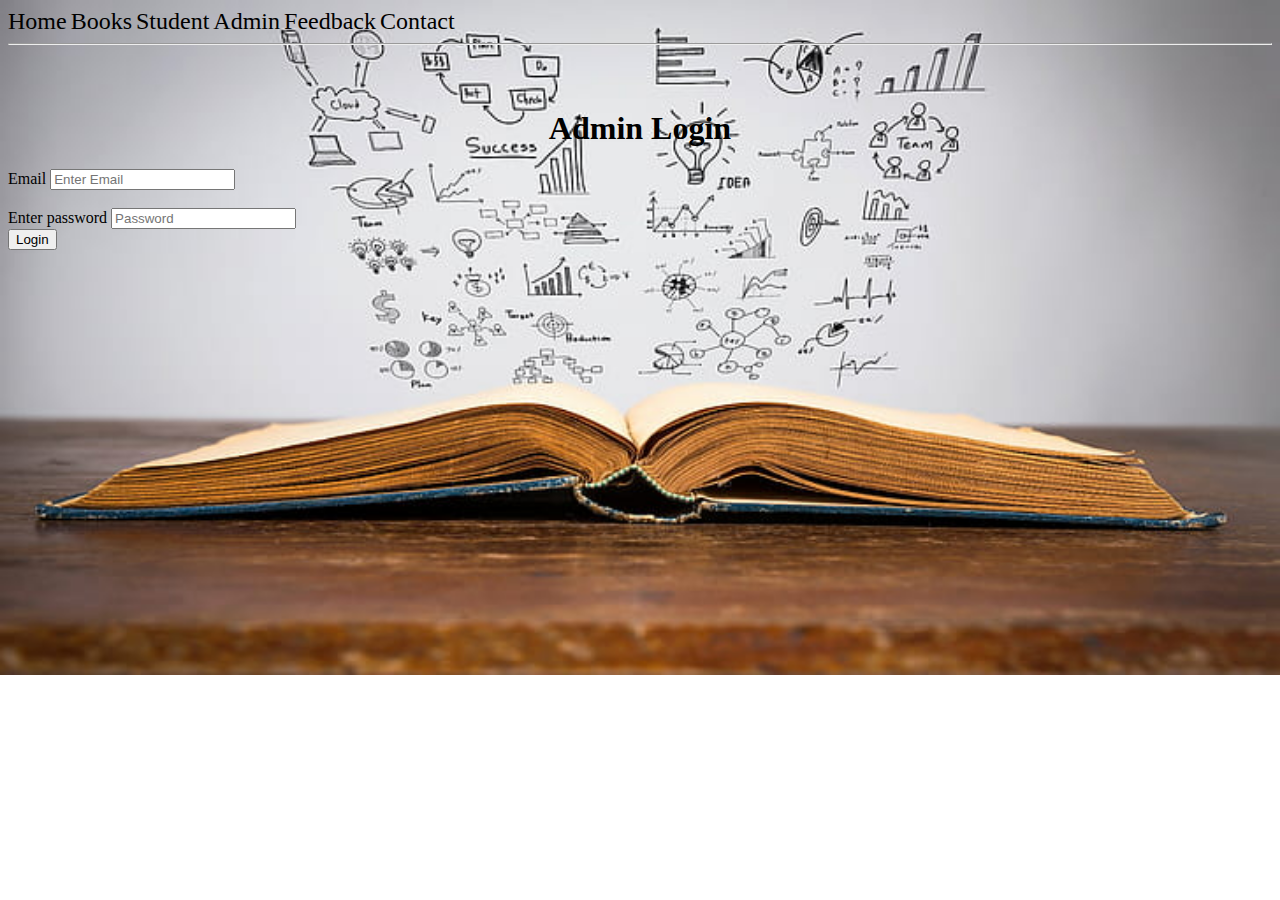
<file: pages/admin.html>
<!DOCTYPE html> 
<html> 
<head> 
<title>Admin Page</title> 
<link rel="stylesheet" type="text/css" href="../css/admin.css"> 

</head> 
<body> 
    <div class="cp"> 
	<a href="../index.html" style="text-decoration: none">Home</a> 

	<a href="./books.html" style="text-decoration: none">Books</a> 

	<a href="./student.html" style="text-decoration: none">Student</a> 

	<a href="./admin.html" style="text-decoration: none">Admin</a> 

	<a href="./feedback.html" style="text-decoration: none">Feedback</a> 

	<a href="./contact.html" style="text-decoration: none">Contact</a><hr><br><br> </div> 
	 
<h1><center>Admin Login</center></h1>
<p> 
<div class="ad-2"> 
<label>Email</label> 
<input type="Email" name="Email" 
placeholder="Enter Email"> 
</div><br>
<div class="ad-3"> 
<label>Enter password</label> 
<input type="password" name="Password" 
placeholder=Password> 
</div> 
<div class="ad-4"> 
<button><a href="./Login.html" style="text-decoration: none">Login</a></button></div>
</file>
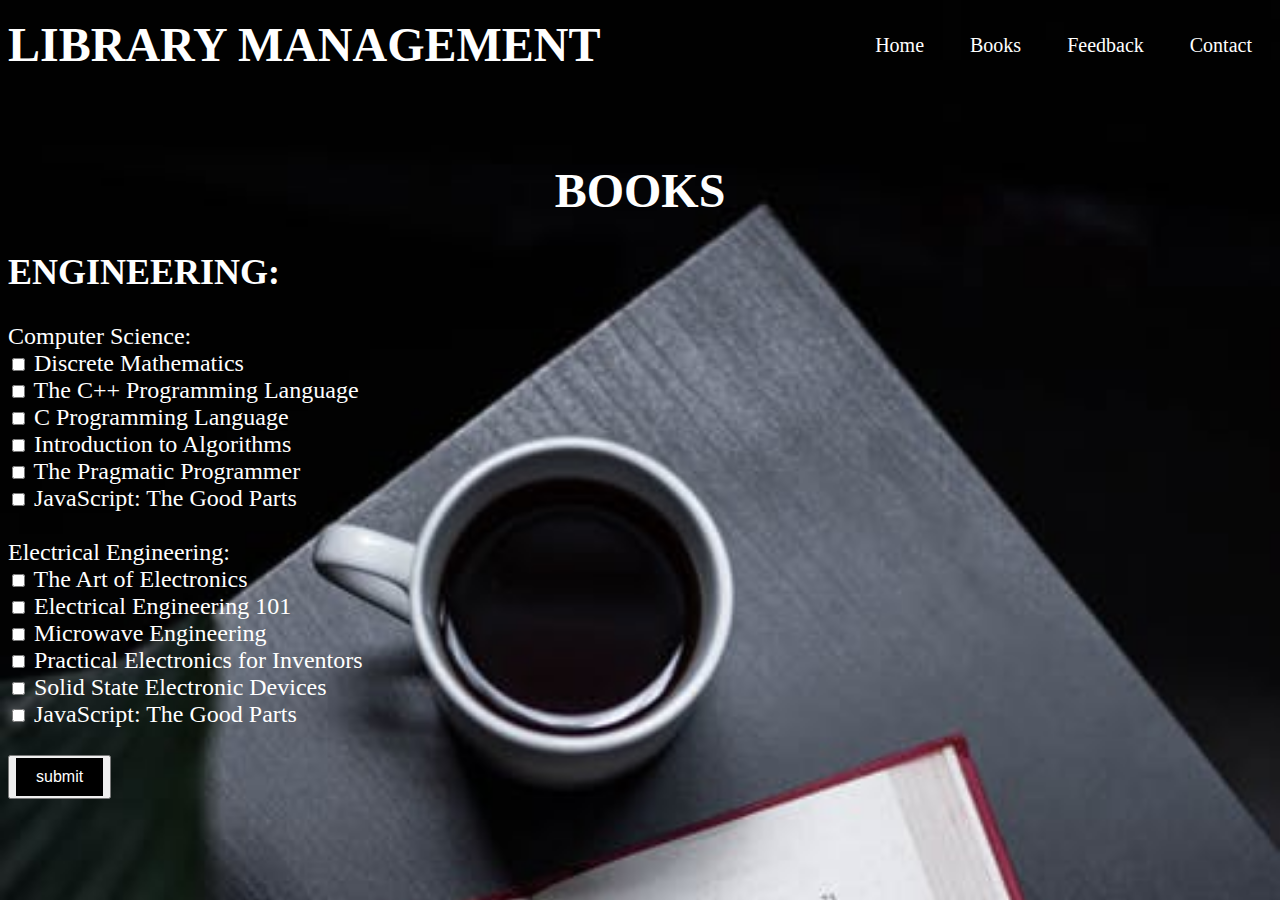
<file: pages/books.html>
<!DOCTYPE html>
<html>

<head>
	<title>BOOKS</title>
	<link rel="stylesheet" type="text/css" href="../css/books.css">

</head>

<body>
	<div class="box">
		<nav>
			<h1>LIBRARY MANAGEMENT</h1>

			<ul>
				<li><a href="/index.html" style="text-decoration: none">Home</a> </li>

				<li><a href="/pages/books.html" style="text-decoration: none">Books</a>
				</li>



				<li><a href="/pages/feedback.html" style="text-decoration: none">Feedback</a> </li>

				<li><a href="/pages/contact.html" style="text-decoration: none">Contact</a></li>
			</ul>
		</nav>
	</div>

	<br>
	<h1>
		<center>BOOKS
	</h1>
	</center>

	<div class="red-1">
		<p>
		<h2>ENGINEERING:</h2>
	</div>
	<div class="red-2">
		Computer Science:</div>
	<div class="red-3">
		<input type="checkbox" id="bookComputerSc" name="bookComputerSc" value="Cse">
		<label for="bookComputerSc">Discrete Mathematics</label><br>
		<input type="checkbox" id="bookComputerSc" name="bookComputerSc" value="Cse">
		<label for="bookComputerSc"> The C++ Programming Language </label><br>
		<input type="checkbox" id="bookComputerSc" name="bookComputerSc" value="Cse">
		<label for="bookComputerSc">C Programming Language</label><br>
		<input type="checkbox" id="bookComputerSc" name="bookComputerSc" value="Cse">
		<label for="bookComputerSc"> Introduction to Algorithms</label><br>
		<input type="checkbox" id="bookComputerSc" name="bookComputerSc" value="Cse">
		<label for="bookComputerSc"> The Pragmatic Programmer </label><br>
		<input type="checkbox" id="bookComputerSc" name="bookComputerSc" value="Cse">
		<label for="bookComputerSc">JavaScript: The Good Parts</label><br>

	</div>
	<br>
	<div class="red-4">
		Electrical Engineering:</div>
	<div class="red-5">
		<input type="checkbox" id="bookComputerEc" name="bookComputerEc" value="Cse">
		<label for="bookComputerSc">The Art of Electronics </label><br>
		<input type="checkbox" id="bookComputerEc" name="bookComputerEc" value="Cse">
		<label for="bookComputerSc"> Electrical Engineering 101</label><br>
		<input type="checkbox" id="bookComputerEc" name="bookComputerEc" value="Cse">
		<label for="bookComputerSc">Microwave Engineering</label><br>
		<input type="checkbox" id="bookComputerEc" name="bookComputerEc" value="Cse">
		<label for="bookComputerSc">Practical Electronics for Inventors</label><br>
		<input type="checkbox" id="bookComputerEc" name="bookComputerEc" value="Cse">
		<label for="bookComputerSc"> Solid State Electronic Devices </label><br>
		<input type="checkbox" id="bookComputerEc" name="bookComputerEc" value="Cse">
		<label for="bookComputerSc">JavaScript: The Good Parts</label><br>
	</div>
	<br>
	<div class="p-4">
		<button><a href="./submit.html" style="text-decoration: none">submit</a></button>

		<br>
		<div id="popupModal" class="modal">
			<div class="modal-content">
				<span class="close">&times;</span>
				<p>You can select up to 3 books.</p>
			</div>
		</div>
		</p>
		<script src="./JavaScript/books.js"></script>

</html>
</body>
</file>
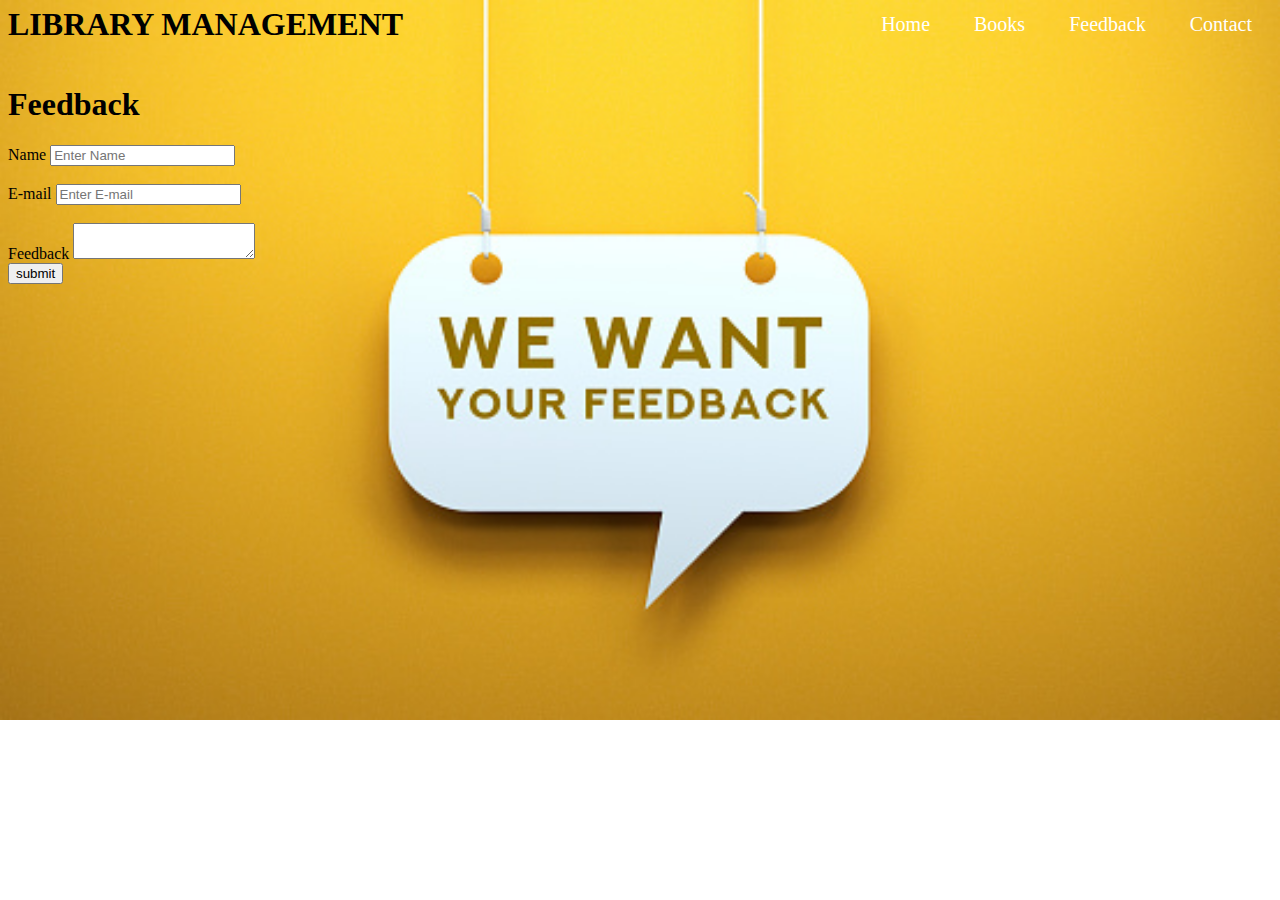
<file: pages/feedback.html>
<!DOCTYPE html>
<html>

<head>
	<title>FEEDBACK</title>
	<link rel="stylesheet" type="text/css" href="../css/feedback.css">

</head>

<body>
	<div class="box">
		<nav>
			<h1>LIBRARY MANAGEMENT</h1>

			<ul>
				<li><a href="/index.html" style="text-decoration: none">Home</a> </li>

				<li><a href="/pages/books.html" style="text-decoration: none">Books</a>
				</li>



				<li><a href="/pages/feedback.html" style="text-decoration: none">Feedback</a> </li>

				<li><a href="/pages/contact.html" style="text-decoration: none">Contact</a></li>
			</ul>
		</nav>
	</div>

	<h1>Feedback</h1>
	<p>
	<div class="p-2">
		<label>Name</label>
		<input type="text" name="Name" placeholder="Enter Name">
	</div><br>
	<div class="p-3">
		<label>E-mail</label>
		<input type="E-mail" name="E-mail" placeholder="Enter E-mail">
	</div><br>
	<div class="p-4">
		<label>Feedback</label>
		<textarea name="Feedback"></textarea>
	</div>
	<div class="p-4">
		<button><a href="./submit.html" style="text-decoration: none">submit</a></button>
		<br><br>
</file>
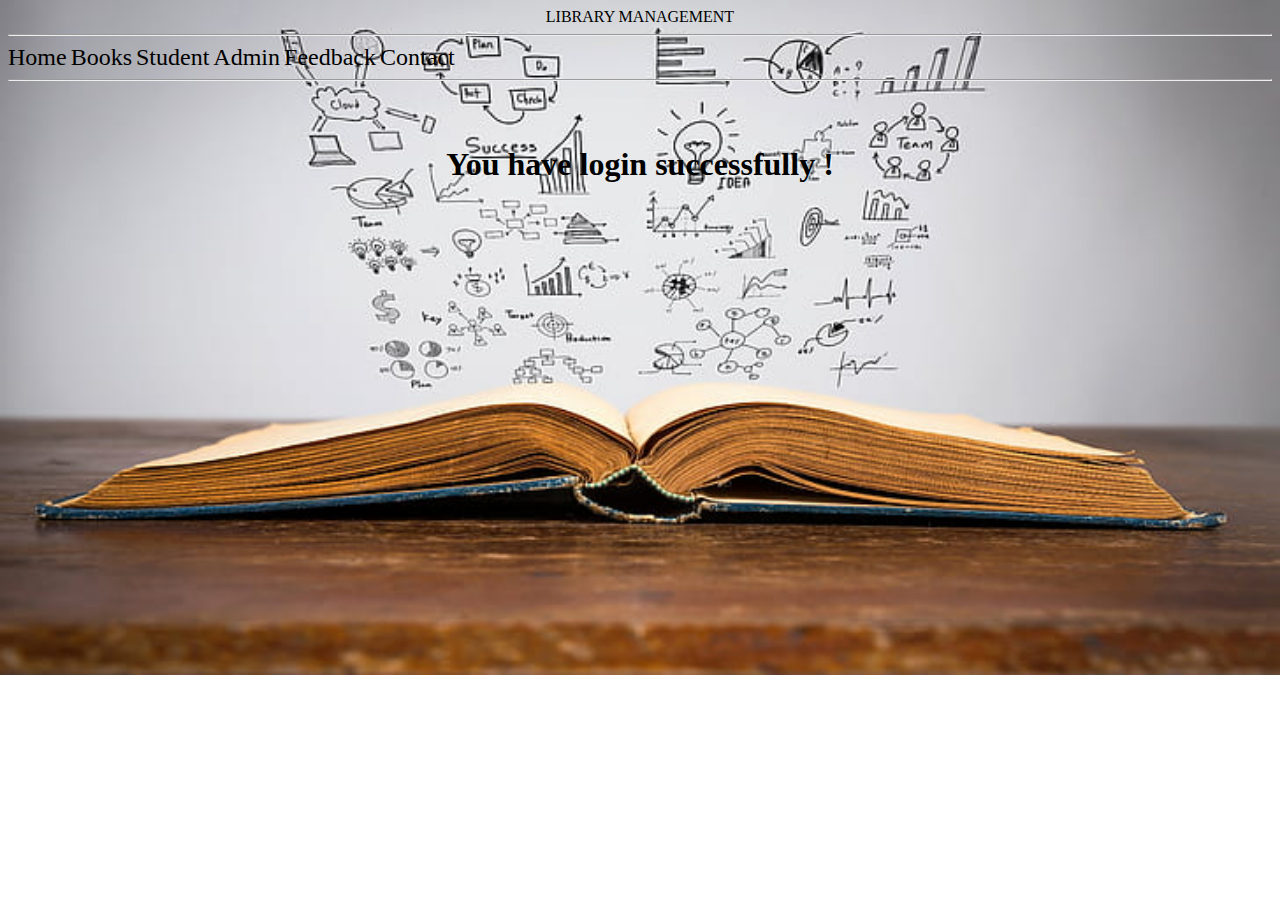
<file: pages/login.html>
<!DOCTYPE html> 
	<html> 
	<head> 
	<title>Library Management</title> 
	<link rel="stylesheet" type="text/css" href="../css/login.css"> 

	</head> 
	
	<body> 
	<center>LIBRARY MANAGEMENT</center><hr> 
	<div class="box"> 
		<a href="../index.html" style="text-decoration: none">Home</a> 

	<a href="./books.html" style="text-decoration: none">Books</a> 

	<a href="./student.html" style="text-decoration: none">Student</a> 

	<a href="./admin.html" style="text-decoration: none">Admin</a> 

	<a href="./feedback.html" style="text-decoration: none">Feedback</a> 

	<a href="./contact.html" style="text-decoration: none">Contact</a><hr><br><br> </div>
    <h1><center>You have login successfully !</h1></center>
	</body> 
	</html>
</file>
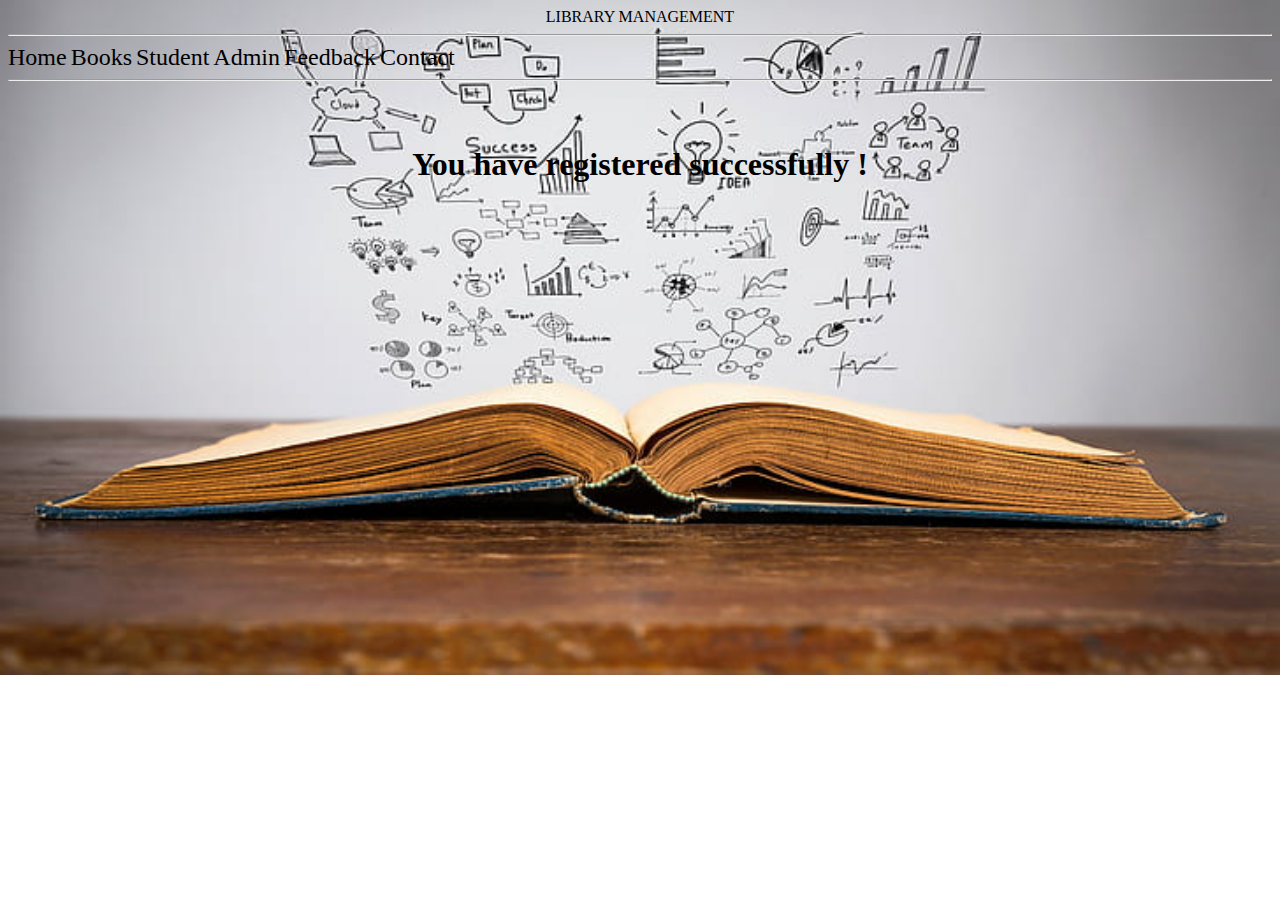
<file: pages/register.html>
<!DOCTYPE html> 
	<html> 
	<head> 
	<title>Library Management</title> 
	<link rel="stylesheet" type="text/css" href="../css/register.css"> 

	</head> 
	
	<body> 
	<center>LIBRARY MANAGEMENT</center><hr> 
	<div class="box"> 
		<a href="../index.html" style="text-decoration: none">Home</a> 

	<a href="./books.html" style="text-decoration: none">Books</a> 

	<a href="./student.html" style="text-decoration: none">Student</a> 

	<a href="./admin.html" style="text-decoration: none">Admin</a> 

	<a href="./feedback.html" style="text-decoration: none">Feedback</a> 

	<a href="./contact.html" style="text-decoration: none">Contact</a><hr><br><br> </div>

    <h1><center>You have registered successfully !</h1></center>
	</body> 
	</html>
</file>
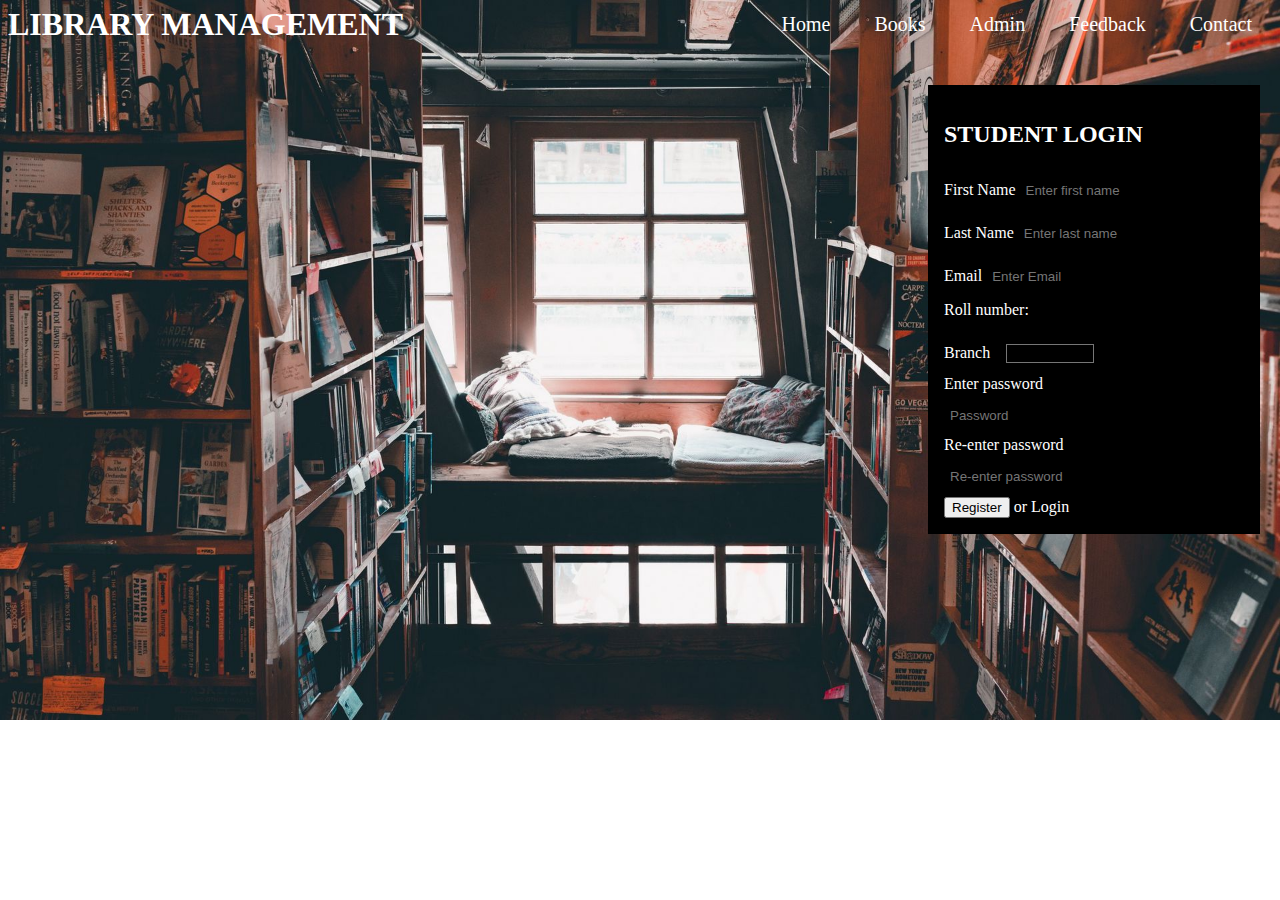
<file: pages/student.html>
<!DOCTYPE html>
<html>

<head>
	<link rel="stylesheet" type="text/css" href="/css/student.css">
	<title>Register</title>
</head>

<body>
	<div class="box">
		<nav>
			<h1>LIBRARY MANAGEMENT</h1>
			<!-- <img src="images/fce8f1f2c05f59b62e64dc0831cc43af.jpg" class="logo"> -->
			<ul>
				<li><a href="/index.html" style="text-decoration: none">Home</a> </li>

				<li><a href="./books.html" style="text-decoration: none">Books</a> </li>

				<li><a href="./admin.html" style="text-decoration: none">Admin</a> </li>

				<li><a href="./feedback.html" style="text-decoration: none">Feedback</a> </li>

				<li><a href="./contact.html" style="text-decoration: none">Contact</a></li>
			</ul>
		</nav>
	</div>

	<div class="studentDiv">
		<form action="#" class="student" method="POST">

			<h2>STUDENT LOGIN</h2>

			<label for="firstname">First Name</label>
			<input type="text" name="Firstname" id="firstname" placeholder="Enter first name" required>
			<br>
			<label for="lastname">Last Name</label>
			<input type="text" name="Lastname" id="lastname" placeholder="Enter last name">
			<br>
			<label for="email">Email</label>
			<input type="email" name="Email" id="email" placeholder="Enter Email">
			<br>
			<label for="rollnumber">Roll number:</label>
			<input type="number" name="Rollnumber" id="rollnumber" value="53">
			<br>
			<label for="branch">Branch</label>
			<select name="branch" id="branch">
				<option value="Btech cse">Btech CSE</option>
				<option value="Btech ece">Btech ECE</option>
				<option value="Btech me">Btech ME</option>
				<option value="BBA">BBA</option>
				<option value="BBA Law">BBA Law</option> <!-- Make sure to add text for this option -->
			</select>
			<br>
			<label for="password">Enter password</label>
			<input type="password" name="Password" id="password" placeholder="Password">
			<br>
			<label for="reenterpassword">Re-enter password</label>
			<input type="password" name="Reenterpassword" id="reenterpassword" placeholder="Re-enter password">
			<br>
			<button type="submit" class="register">Register</button> or
			<a href="/index.html">Login</a>
		</form>
	</div>

</body>

</html>
</file>
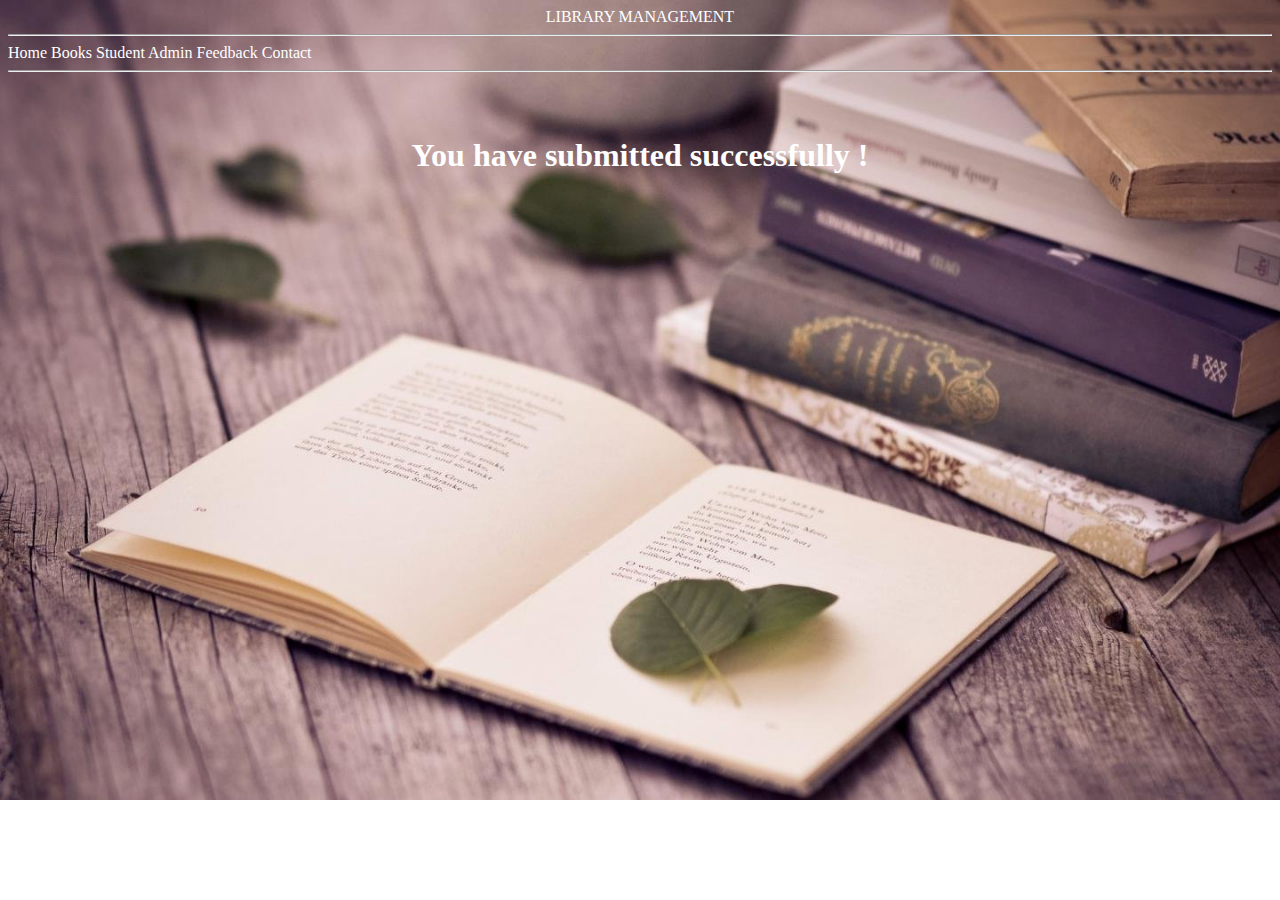
<file: pages/submit.html>
<!DOCTYPE html> 
	<html> 
	<head> 
	<title>Library Management</title> 
	<link rel="stylesheet" type="text/css" href="../css/submit.css"> 

	</head> 
	
	<body> 
	<center>LIBRARY MANAGEMENT</center><hr> 
	<div class="box"> 
		<a href="../index.html" style="text-decoration: none">Home</a> 

		<a href="./books.html" style="text-decoration: none">Books</a> 
	
		<a href="./student.html" style="text-decoration: none">Student</a> 
	
		<a href="./admin.html" style="text-decoration: none">Admin</a> 
	
		<a href="./feedback.html" style="text-decoration: none">Feedback</a> 
	
		<a href="./contact.html" style="text-decoration: none">Contact</a><hr><br><br> </div>
    
    <h1><center>You have submitted successfully !</h1></center>
	</body> 
	</html>
</file>
<file: css/admin.css>
body{
	background-image: url('../images/book_formula.jpg');
	background-repeat: no-repeat;
	background-size:cover;
	color:black;
}
.cp a{
    color:black;
	font-size: x-large;
}
.ad-2{
	color:black;
}
.ad-3{
	color:black;
}
.ad-4 a{
	color:black;
}
</file>
<file: css/books.css>
body {
    background-image: url('../images/student.jpeg');
    background-repeat: no-repeat;
    background-size: cover;
    color: white;
    font-size: x-large;
}

.cp a {
    color: white;
    font-size: x-large;
}

.red-1 {
    color: white;
}

.red-2 {
    color: white;
}

.red-3 {
    color: white;
}

.box a {
    color: white;
    font-size: x-large;
}

nav ul li {
    display: inline-block;
    list-style: none;
    margin: 10px 20px;

}

nav {
    display: flex;
    align-items: center;
    margin-top: -23px;
    justify-content: space-between;
    flex-wrap: wrap;

}

nav ul li a {
    color: white;
    text-decoration: none;
    font-size: 13px;
    margin-top: -10px;
    position: relative
}


nav ul li a:hover {
    color: #8f8a8a;
}

.box a {
    color: white;
    font-size: 20px;
}

nav ul li a::after {
    content: '';
    width: 0;
    height: 2px;
    background: rgb(135, 132, 132);
    position: absolute;
    left: 0;
    bottom: -6px;
    transition: 0.5s;
}

nav ul li a:hover::after {
    width: 100%;
}

img {
    display: inline-block;
    float: right;
}



.bg-img a {
    /* The image used */
    background-image: url("img_nature.jpg");
    color: black;
    text-decoration: none;
    /* Control the height of the image */
    min-height: 380px;

    /* Center and scale the image nicely */
    background-position: center;
    background-repeat: no-repeat;
    background-size: cover;
    position: relative;
}

.modal {
    display: none;
    /* Hidden by default */
    position: fixed;
    /* Stay in place */
    z-index: 1;
    /* Sit on top */
    left: 0;
    top: 0;
    width: 100%;
    /* Full width */
    height: 100%;
    /* Full height */
    overflow: auto;
    /* Enable scroll if needed */
    background-color: rgba(0, 0, 0, 0.4);
    /* Black w/ opacity */
}

/* Modal Content */
.modal-content {
    background-color: black;
    margin: 15% auto;
    /* 15% from the top and centered */
    padding: 20px;
    border: 1px solid #888;
    width: 30%;
    /* Could be more or less, depending on screen size */
}

/* Close Button */
.close {
    color: black;
    float: right;
    font-size: 28px;
    font-weight: bold;
}

.close:hover,
.close:focus {
    color: black;
    text-decoration: none;
    cursor: pointer;
}

.p-4 a {
    background-color: black;
    /* Green */
    border: none;
    color: white;
    padding: 10px 20px;
    text-align: center;
    text-decoration: none;
    display: block;
    font-size: 16px;
    margin: 0px 0px;
    cursor: pointer;
}
</file>
<file: css/feedback.css>
body {
	background-image: url('../images/feedback.jpg');
	background-repeat: no-repeat;
	background-size: cover;
	color: black;
}

.p-1 a {
	color: black;
	font-size: x-large;
}

.p-2 {
	color: black;
}

.p-3 {
	color: black;
}

.p-4 a {
	color: black;
}

nav ul li {
	display: inline-block;
	list-style: none;
	margin: 10px 20px;

}

nav {
	display: flex;
	align-items: center;
	margin-top: -23px;
	justify-content: space-between;
	flex-wrap: wrap;

}

nav ul li a {
	color: white;
	text-decoration: none;
	font-size: 13px;
	margin-top: -10px;
	position: relative
}


nav ul li a:hover {
	color: #8f8a8a;
}

.box a {
	color: white;
	font-size: 20px;
}

nav ul li a::after {
	content: '';
	width: 0;
	height: 2px;
	background: rgb(135, 132, 132);
	position: absolute;
	left: 0;
	bottom: -6px;
	transition: 0.5s;
}

nav ul li a:hover::after {
	width: 100%;
}
</file>
<file: css/login.css>
body{
	background-image: url('../images/book_formula.jpg');
	background-repeat: no-repeat;
	background-size:cover;
	color:black;
}
.box a{
    color:black;
	font-size: x-large;
}
</file>
<file: css/register.css>
body{
	background-image: url('../images/book_formula.jpg');
	background-repeat: no-repeat;
	background-size:cover;
	color:black;
}
.box a{
    color:black;
	font-size: x-large;
}
</file>
<file: css/student.css>
body {
	background-image: url('../images/bg.jpg');
	background-repeat: no-repeat;
	background-size: cover;
	color: white;
}

.box a {
	color: white;
	font-size: x-large;
}

nav ul li {
	display: inline-block;
	list-style: none;
	margin: 10px 20px;

}

nav {
	display: flex;
	align-items: center;
	margin-top: -23px;
	justify-content: space-between;
	flex-wrap: wrap;

}

nav ul li a {
	color: white;
	text-decoration: none;
	font-size: 13px;
	margin-top: -10px;
	position: relative
}


nav ul li a:hover {
	color: #8f8a8a;
}

.box a {
	color: white;
	font-size: 20px;
}

nav ul li a::after {
	content: '';
	width: 0;
	height: 2px;
	background: rgb(135, 132, 132);
	position: absolute;
	left: 0;
	bottom: -6px;
	transition: 0.5s;
}

nav ul li a:hover::after {
	width: 100%;
}

.studentDiv {

	input[type=text],
	input[type=firstname],
	input[type=lastname],
	input[type=email],
	input[type=password] {
		width: 211px;
		margin-bottom: 3px;
		padding: 10px 6px;
	}

	input[type=text],
	input[type=reenterpassowrd] {

		width: 200px;
	}
}

.student {
	position: absolute;
	right: 0;
	margin: 20px;
	max-width: 300px;
	padding: 16px;
	background-color: black;

}

input[type=number],
input[type=rollnumber] {
	width: 40%;
	padding-bottom: 8px;
	margin: 5px 0 22px 0;
	margin-bottom: 6px;
	border: none;
	background-color: black;
}

input[type=number]:focus,
input[type=rollnumber]:focus {
	background-color: grey;
	outline: none;
}

input[type=number],
input[type=rollnumber] {}

select {
	background-color: black;
	margin: 12px;
}

select:focus {
	background-color: grey;
	outline: none;
	box-shadow: none;
}

input[type=text],
input[type=firstname],
input[type=lastname],
input[type=email],
input[type=rollnumber],
input[type=password],
input[type=reenterpassword] {
	width: 100%;
	padding: 15px;
	margin: 5px 0 22px 0;
	border: none;
	background-color: black;
}


input[type=text]:focus,
input[type=firstname]:focus,
input[type=lastname]:focus,
input[type=email]:focus,
input[type=password]:focus,
input[type=reenterpassword]:focus {
	background-color: grey;
	outline: none;
}

.student {
	background-color: black;
}

.studentDiv a {
	color: white;
	text-decoration: none;

}

newUser a:hover {
	color: #8f8a8a;
}
</file>
<file: css/submit.css>
body{
	background-image: url('../images/book_wall.jpg');
	background-repeat: no-repeat;
	background-size:cover;
	color:white;
}
.box a{
    color:white;
}
</file>
